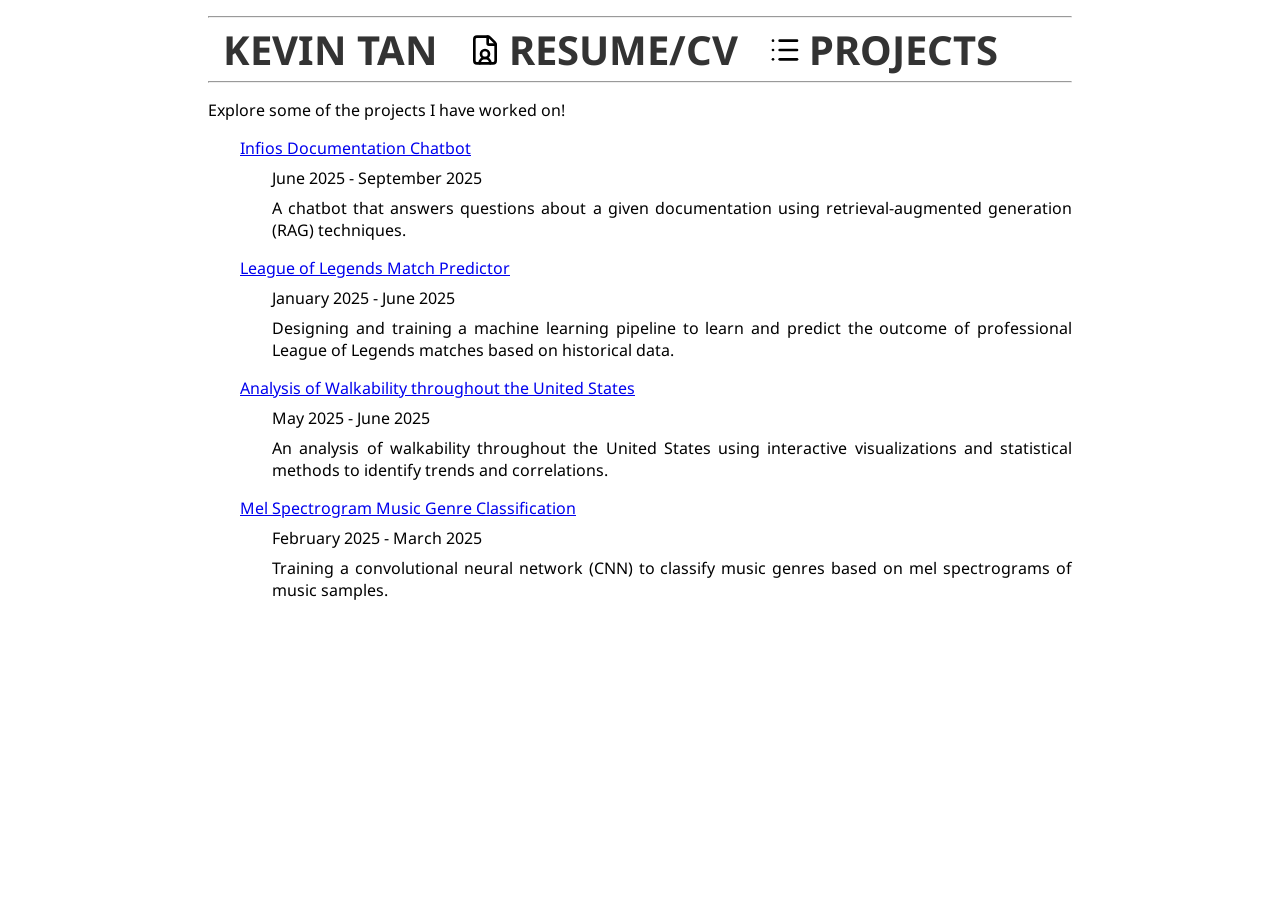
<file: projects/index.html>
<!DOCTYPE HTML>

<html lang=”en”>

<head>
  <meta charset="UTF-8">
  <meta name="viewport" content="width=device-width, initial-scale=1.0">
  <meta http-equiv="X-UA-Compatible" content="ie=edge">

  <link rel="preconnect" href="https://fonts.googleapis.com">
  <link rel="preconnect" href="https://fonts.gstatic.com" crossorigin>
  <link
    href="https://fonts.googleapis.com/css2?family=Inter:ital,opsz,wght@0,14..32,200;1,14..32,200&family=Noto+Sans:ital,wght@0,100..900;1,100..900&display=swap"
    rel="stylesheet">

  <link rel="stylesheet" href="/src/styles/tokens.css">
  <link rel="stylesheet" href="/src/styles/styles.css">
  <link rel="stylesheet" href="/src/styles/header.css">

  <script src="/src/components/header.js" type="module" defer></script>
  <script src="projects.js" type="module" defer></script>

  <title>Kevin Tan - Project Overview</title>
</head>

<body class="page">

  <main>

    <header-component></header-component>

    <p>Explore some of the projects I have worked on!</p>

    <ul id="projects-list"></ul>

  </main>

</body>

</html>
</file>
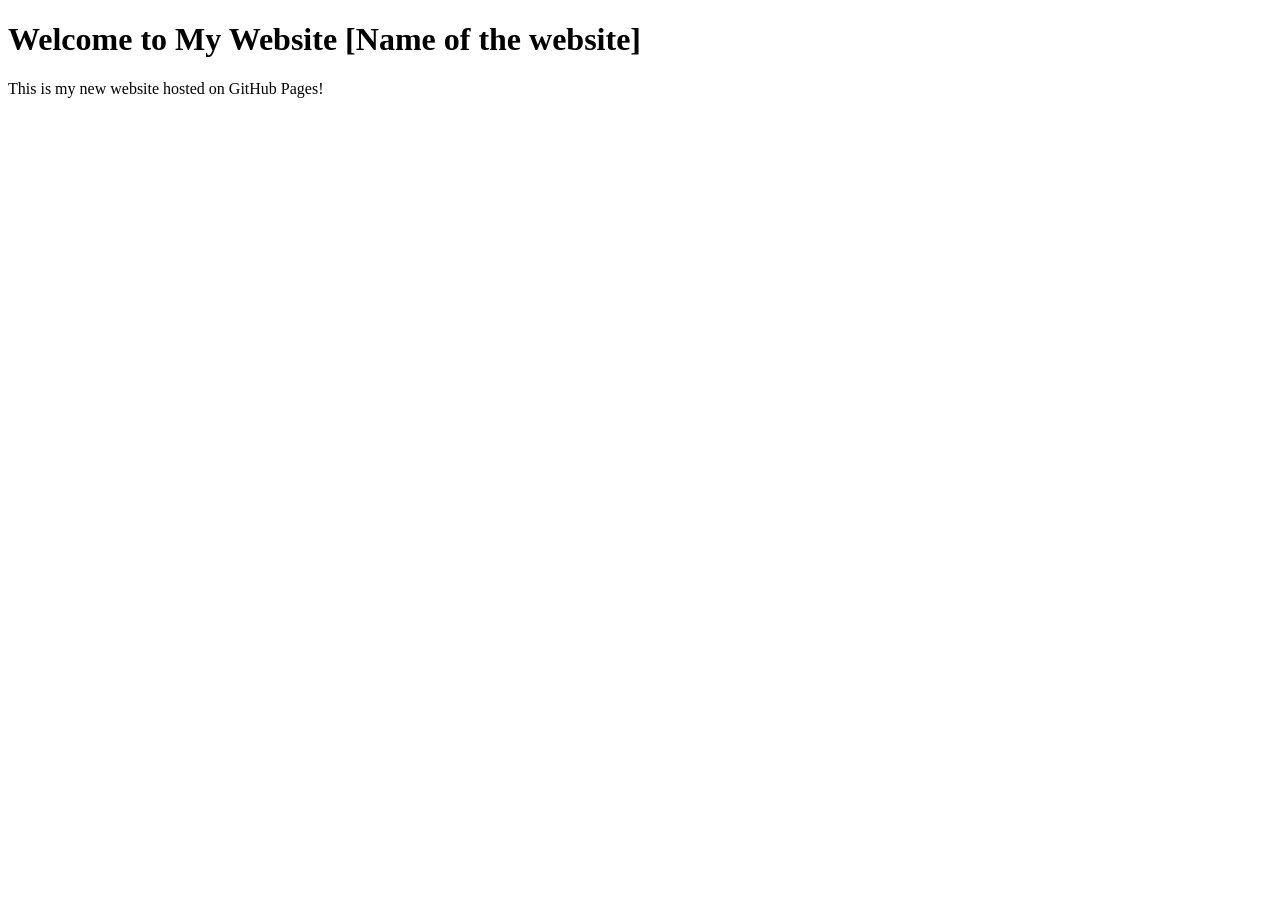
<file: src/pages/index.html>
<!DOCTYPE HTML>

<html lang=”en”>

  <head>

    <meta charset=”UTF-8″>

    <meta name=”viewport” content=”width=device-width, initial-scale=1.0″>

    <meta http-equiv=”X-UA-Compatible” content=”ie=edge”>

    <title>Kevin Tan</title>

  </head>

  <body>

    <main>

        <h1>Welcome to My Website [Name of the website]</h1>  

        <p>This is my new website hosted on GitHub Pages!</p>

    </main>

  </body>

</html>
</file>
<file: src/styles/tokens.css>
:root {
    --color-text: #333;

    --color-background: #FFFFFF;

    --size-spacing-small: 0.25rem;
    --size-spacing-medium: 0.5rem;
    --size-spacing-large: 1rem;
    --size-spacing-xlarge: 2rem;
    --size-spacing-xxlarge: 2.5rem;

    --size-type-body: 1rem;
    --size-type-mlarge: 1.25rem;
    --size-type-large: 1.5rem;
    --size-type-xlarge: 2rem;
    --size-type-xxlarge: 2.5rem;

    --font-line-height-body: 1.5;
    --font-line-height-display: 1.125;

    --font-weight-normal: 400;
    --font-weight-light: 200;
    --font-weight-bold: 700;
    
    --font-family-body: 'Google Sans', 'Noto Sans', 'Inter', sans-serif;
    --font-family-display: 'Google Sans', 'Noto Sans', 'Inter', sans-serif;
    
}

body.dark-mode {
    --color-text: #fff;
    --color-background: #333;
}
</file>
<file: src/styles/styles.css>
.wrapper {
  display: flex;
  background-color: var(--color-background);
}

.wrapper>* {
  flex: 1 100%;
}

.page {
  margin-left: 15%;
  margin-right: 15%;
  padding: 1rem;
  background-color: var(--color-background);
  font-family: var(--font-family-body);
  text-align: justify;
}

body {
  margin: 0;
  overflow-x: hidden; /* Prevents the 'ghost' scrollbar during animation */
}

.home {
  margin-top: 0.5rem;
  display: flex;
  flex-wrap: wrap;
  justify-content: center;
  gap: var(--size-spacing-xxlarge);
}

.home > .reveal-wrapper {
  flex: 1; /* This takes the 1 part of the ratio */
  display: flex; /* Ensures the child .info can still fill this space */
  min-width: 300px;
}

.info {
  display: flex;
  flex-direction: column;
  align-items: center; /* This centers the children (Pic and Content) */
  padding: var(--size-spacing-large);
  border: #333 2px solid;
}
.info-content {
  /* This prevents the text from stretching to the full width of the box */
  max-width: fit-content; 
  
  /* Centers the block itself if the container is wider than the text */
  margin-left: auto;
  margin-right: auto;

  /* Ensures the actual text inside is left-aligned */
  text-align: left; 
}

.profile-pic-container {
  width: 100%;
  text-align: center;
}

.profile-pic {
  width: 250px;
  height: auto;
  border-radius: 50%;
}

.contact-item {
  display: flex;
  gap: 1rem;
  justify-content: flex-start; /* Keeps labels and links pushed to the left */
}

.label {
  width: 80px;
  font-weight: bold;
}

.about-me {
  margin-top: 0.5rem;
  flex: 2.5;
}

.pdf {
  width: 75%;
  height: 900px;
  display: inline-block;
}

.center {
  text-align: center;
}

.inter {
  font-family: "Inter", sans-serif;
  font-optical-sizing: auto;
  font-weight: 200;
  font-style: normal;
}

.noto-sans {
  font-family: "Noto Sans", sans-serif;
  font-optical-sizing: auto;
  font-weight: var(--font-weight-normal);
  font-style: normal;
  font-variation-settings:
    "wdth" 100;
}

.google-sans {
  font-family: "Google Sans", sans-serif;
  font-optical-sizing: auto;
  font-weight: var(--font-weight-normal);
  font-style: normal;
  font-variation-settings:
    "GRAD" 0;
}

li {
  list-style: none;
  margin-bottom: var(--size-spacing-medium);
}

ul {
  margin-top: var(--size-spacing-medium);
  padding-left: var(--size-spacing-xlarge);
}

svg {
  width: 1.2em; 
  height: auto;
  display: inline-block;
}

.svg-fill {
  fill: currentColor;
}

.svg-stroke {
  stroke: currentColor;
  stroke-width: 2;
  stroke-linecap: round;
  stroke-linejoin: round;
}
</file>
<file: src/styles/header.css>
.header {
  display: flex;
  align-items: center;
  font-family: var(--font-family-body);
}

header-component {
  display: block;
  overflow: hidden; /* This "clips" the header so it doesn't cause a scrollbar */
}

header.reveal-left:not(.is-visible) {
  visibility: hidden; /* Prevents the 'snap' from being seen */
}

.header>div {
  display: flex;
  gap: 0;
  align-items: center;
}

.nav-item {
  position: relative;
  display: inline-flex;
  align-items: center;
  padding: var(--size-spacing-small) var(--size-spacing-large);
  cursor: pointer;
  margin-left: -1px; 
  z-index: 1;
  gap: var(--size-spacing-medium) !important;
}

.nav-item svg {
  height: var(--size-type-xlarge); 
  width: var(--size-type-xlarge);

  flex-shrink: 0;
  
  stroke-width: 2px; 
}

/* Common Styles for both lines */
.nav-item::before,
.nav-item::after {
  content: '';
  position: absolute;
  width: 1px;            /* The thickness of the vertical line */
  background-color: var(--color-text); /* Your gold accent */
  height: 0;             /* Start at zero height */
  transition: height 0.4s cubic-bezier(0.16, 1, 0.3, 1);
}

/* Left Line: Anchor to bottom, grow up */
.nav-item::before {
  left: 0;
  bottom: 0;
}

/* Right Line: Anchor to top, grow down */
.nav-item::after {
  right: 0;
  top: 0;
}

/* Hover State: Grow to full height */
.nav-item:hover::before,
.nav-item:hover::after {
  height: 100%;
}
</file>
